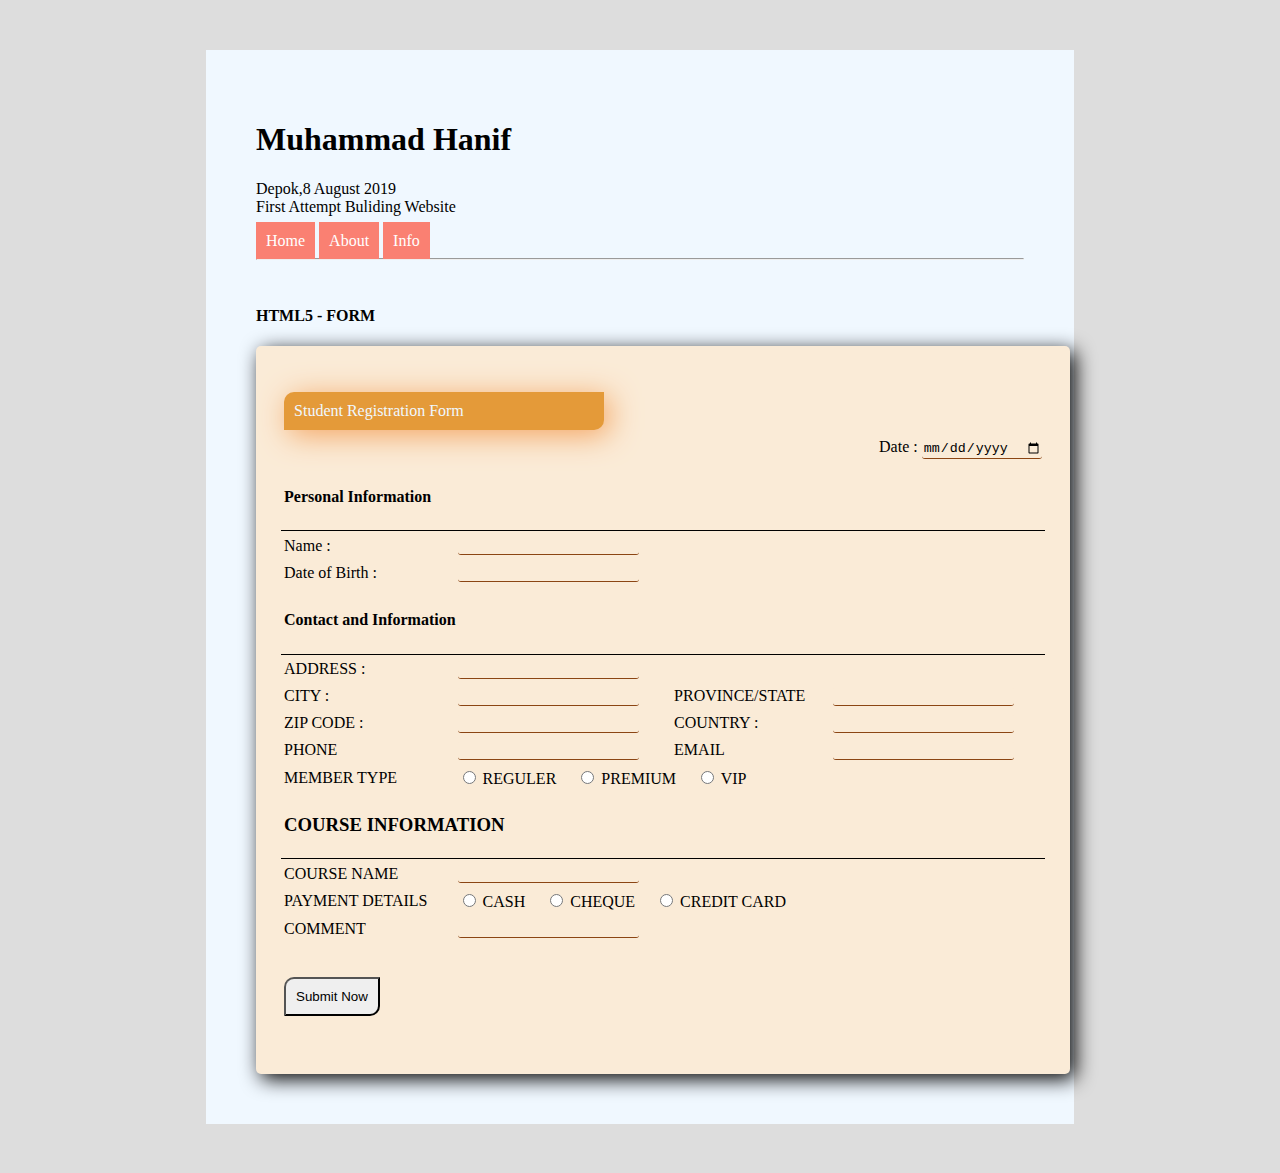
<file: 2_Topic 3_Membuat Form/index.html>
<!DOCTYPE html>
<html lang="en">
<head>
    <meta charset="UTF-8">
    <meta name="viewport" content="width=device-width, initial-scale=1.0">
    
        <title>Latihan Prak 2</title>
        <link rel="stylesheet" href="https://stackpath.bootstrapcdn.com/bootstrap/4.1.3/css/bootstrap.min.css" integrity="sha384-MCw98/SFnGE8fJT3GXwEOngsV7Zt27NXFoaoApmYm81iuXoPkFOJwJ8ERdknLPMO" crossorigin="anonymous">
    <style>
      /* CREATED BY HANIF  */
        
        html,
      body {
        margin: 0;
        padding: 0;
        background-color: #ddd;
      }
     .header a{
        text-decoration: none;
        
          padding: 10px;
          background-color: salmon;
          color: white;
       
      }
      .header a:hover{
          background-color: black;
          color:salmon;
      
        
      }
      ul {
        list-style-type: none;
      }
      img{
          margin-bottom:  20px;
      }



        .container{
            display: grid;
            width: 60%;
            margin: 50px auto;
            padding: 50px;
            background-color:aliceblue;

        }
        ul{
            background-color: antiquewhite;
            padding: 20px;
        }
        ul li:hover{
            background-color: bisque;
        }

        form{
          background-color: antiquewhite;
          width: 100%;
          padding: 3%;
          display: grid;
          /* margin: 3%;
          padding: 3%; */
          /* box-sizing: border-box; */
          border-radius: 5px;
          box-shadow: 5px 5px 20px black;
          cursor: pointer;
        }

        form input{
          border-radius: 3px;
        }

        button{
          padding: 10px;
          border-radius: 4%;
          transition: 500ms;
          cursor: pointer;
          border-radius:  10px 0px 10px 0px;
        }
        button:hover{
         background-color: #e49a39;
         color: white;
         scale: 1.;
          
        }
        table tbody{
          width: 100%;
        }

        tr td{
          padding: 3px;
          /* border: 1px solid black; */
          width: auto;
        }
        input{
          border: none;
          background-color: antiquewhite;
          border-bottom: 1px solid saddlebrown;
          transition: 500ms;
          font-size: 13;
        }
        input:hover{
         
          scale: 1.1;
          border-bottom: 2px solid saddlebrown;

        }
        label{
          cursor: pointer;
        }
        legend{
          padding: 10px;
          width: 300px;
          background-color: #e49a39;
          box-shadow: 5px 5px 30px sandybrown;
          color: aliceblue;
          border-radius: 10px 0;
          transition:  2s cubic-bezier(0.165, 0.84, 0.44, 1);
        }

        legend:hover{
          box-shadow: 5px 5px 30px black;
          scale: 1.05;
          
        }


      
        
    </style>
   
</head>

<body>
    <div class="container">
    
        
        <header class="header">
            <h1>Muhammad Hanif</h1>
            <p>Depok,8 August 2019<br> First Attempt Buliding Website</p>
            <a href="">Home</a>
            <a href="">About</a>
            <a href="">Info</a>
            <hr>
        </header>
        <br>
        
        <h4>HTML5 - FORM</h4>
        <form action="" method="">
          <table>
            <thead>
              <tr>
                <td colspan="4">
                  <Legend>
                    Student Registration Form  
                  </Legend>
              </td>
              </tr>
            </thead>
            <tbody>
              
              <tr>
                
                <td colspan="4" style="text-align: end;" > 
                  <label for="date">Date :</label>
                  <input type="date" name="date" id="date">
                </td>
                
              </tr>
                
              <tr>
                  <td style="border-bottom: 1px solid black;" colspan="4">
                    <h4>Personal Information</h4>
                  </td>
                </tr>
                
                <tr>
                  <td >
                    <label for="name">Name : </label>      
                  </td>
                  <TD colspan="4">
                    <input type="text" name="name" id="name">
                  </TD>
                </tr>
                
                <tr>
                  <td>
                    <label for="dob">Date of Birth :</label>
                  </td>
                  <td colspan="4"><input type="text" name="" id=""></td>
                </tr>
                <tr>
                    <td colspan="4"  style="border-bottom: 1px solid black;">
                      <h4>Contact and Information</h4>
                    </td>
                </tr>
                <tr>
                  <td><label for="addres">ADDRESS :</label></td>
                  <td colspan="4"><input type="text" name="" id=""></td>
                </tr>
                <tr>
                  <td>CITY :</td>
                  <td>
                    <input type="text" name="city" id="">
                  </td>
                  <td><label for="frovice">PROVINCE/STATE</label></td>
                  <td><input type="text" name="province" id=""></td>
                </tr>
                <tr>
                  <td><label for="zipp">ZIP CODE :</label></td>
                  <td><input type="text" name="zipcode" id=""></td>
                  <td><label for="country">COUNTRY :</label></td>
                  <td><input type="text" name="country" id=""></td>
                </tr>

                <tr>
                  <td><label for="zipp">PHONE </label></td>
                  <td><input type="text" name="zipcode" id=""></td>
                  <td><label for="country">EMAIL </label></td>
                  <td><input type="email" name="EMAIL" id=""></td>
                </tr>
                <tr>
                  <td><label for="member">MEMBER TYPE</label></td>
                  <TD colspan="3">
                    <input type="radio" name="member" id="reguler" value="reguler">
                    <label for="reguler">REGULER</label> &nbsp; &nbsp;
                    <input type="radio" name="member" id="premium">
                    <label for="reguler">PREMIUM</label> &nbsp; &nbsp;
                    <input type="radio" name="member" id="vip">
                    <label for="reguler">VIP</label>
                  </TD>
                </tr>
                <br>
                <tr>
                  <td style="border-bottom: 1px solid black;" colspan="4">
                    <h3>COURSE INFORMATION</h3>
                  </td>
                </tr>
                <tr>
                    <td>
                      <label for="courseName">COURSE NAME</label>
                    </td>
                    <td colspan="4">
                      <input type="text" name="courseName" id="courseName">
                    </td>
                  </tr>
                <tr>
                  <td>
                    <label for="pay">PAYMENT DETAILS </label>
                  </td>
                    <td colspan="4">
                        <input type="radio" name="pay" id="pay">
                      <label for="">CASH</label>
                      &nbsp; &nbsp;
                      <input type="radio" name="pay" id="pay">
                      <label for="">CHEQUE</label>
                      &nbsp; &nbsp;
                      <input type="radio" name="pay" id="pay">
                      <label for="">CREDIT CARD</label>
                    </td>
                </tr>

                <tr>
                  <td>
                    <label for="comment">COMMENT</label>
                  </td>
                  <td colspan="4">
                    <input type="text" name="comment" id="comment">
                  </td>
                </tr>

                <tr>
                  
                  <td colspan="4" height="100px">
                    <button type="submit">Submit Now</button>
                  </td>
                </tr>
                

              </tbody>
          </table>  
          </select>
     
          </form> 
         
</body>
</html>
</file>
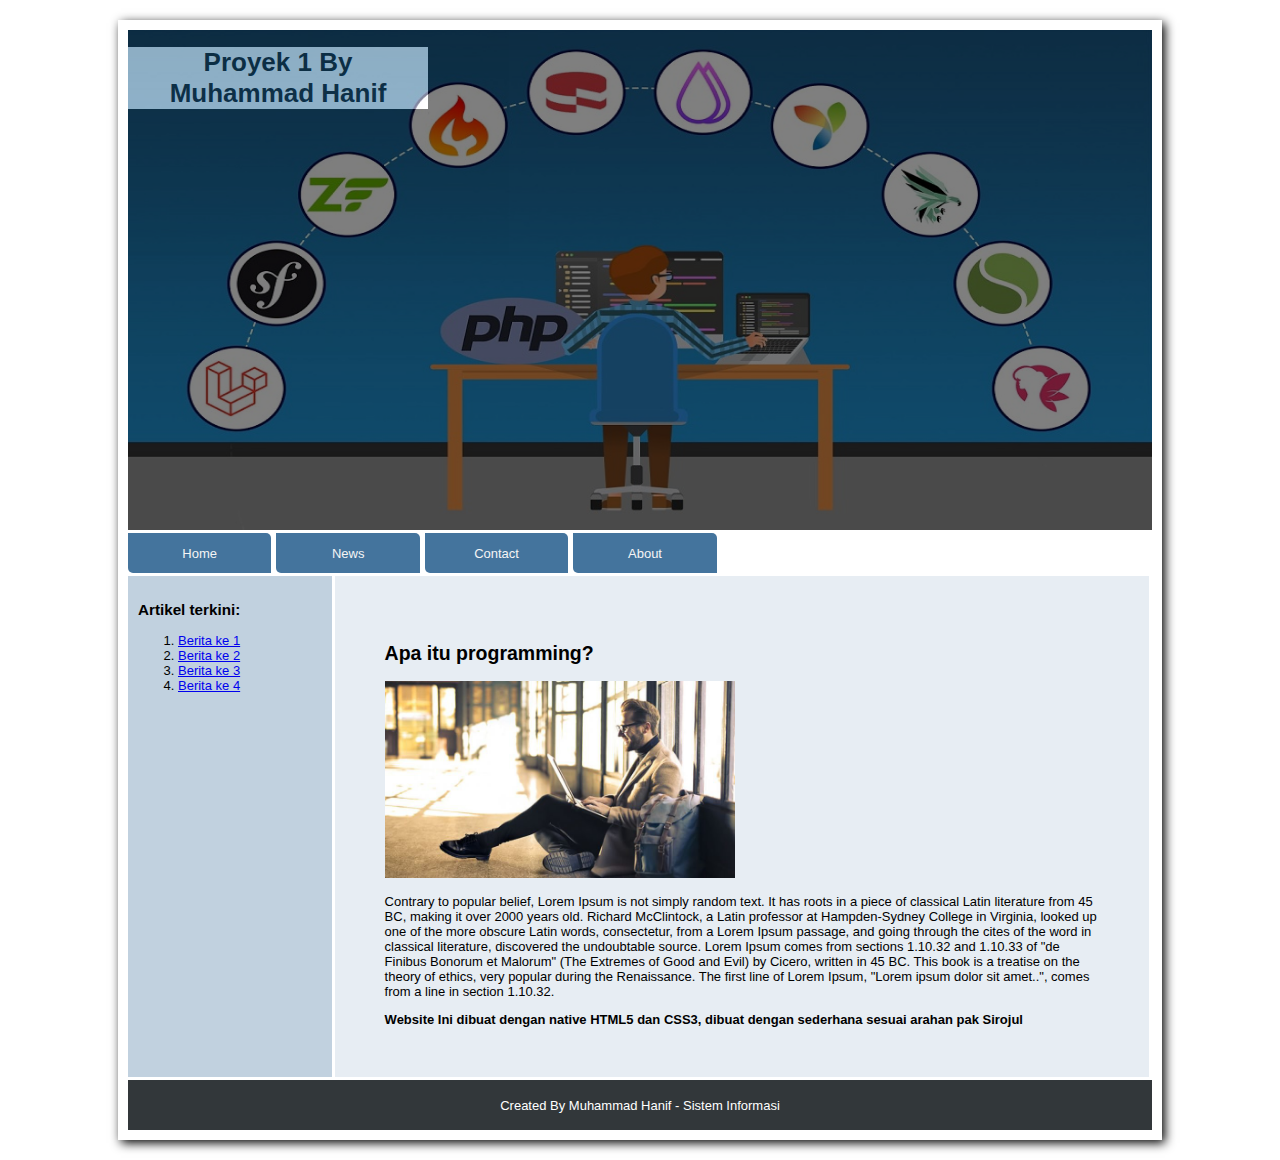
<file: 3_proyek_1_landingPage/index.html>
<!DOCTYPE html>
<html lang="en">

<head>
  <meta charset="UTF-8">
  <meta name="viewport" content="width=device-width, initial-scale=1.0">
  <title>Proyek1 - Landing Page by Hanif</title>
  <link rel="stylesheet" href="style1.css">
  <style>
    body,
    html {
      width: 100%;
      margin: 0;
      padding: 0;
      font-family: arial;
      background-color: #ffffff;
      font-size: small;

    }

    td {
      border-bottom: 1px solid slateblue;
    }

    tbody tr:hover {
      background-color: skyblue;
    }

    table {
      width: 40%;
      height: 30%;
      text-align: center;

    }

    thead {

      background-color: slateblue;

      color: white;
    }
  </style>

</head>

<body>
  <div class="container">
    <header>
      <div class="dark">
        <h1>Proyek 1 By Muhammad Hanif</h1>
      </div>
    </header>
    
    <div class="nav">
      <a class="active" href="about.html">Home</a>
      <a href="about.html">News</a>
      <a href="about.html">Contact</a>
      <a href="about.html">About</a>
    </div>

    <aside class="kiri">
      <h3>Artikel terkini: </h3>
      <ol>
        <li><a href="#"> Berita ke 1</a></li>
        <li><a href="#"> Berita ke 2 </a></li>
        <li><a href="#"> Berita ke 3</a></li>
        <li><a href="#">Berita ke 4</a></li>

      </ol>
    </aside>

    <!-- <aside class="kanan">   </aside> -->

    <section class="kolom-utama">

      <h2>Apa itu programming?</h2>

      <img src="1.jpg" alt="gambar" style="width: 350px;">
      <article>
        <p>
          Contrary to popular belief, Lorem Ipsum is not simply random text. It has roots in a piece of classical Latin
          literature from 45 BC, making it over 2000 years old. Richard McClintock, a Latin professor at Hampden-Sydney
          College in Virginia, looked up one of the more obscure Latin words, consectetur, from a Lorem Ipsum passage,
          and going through the cites of the word in classical literature, discovered the undoubtable source. Lorem
          Ipsum comes from sections 1.10.32 and 1.10.33 of "de Finibus Bonorum et Malorum" (The Extremes of Good and
          Evil) by Cicero, written in 45 BC. This book is a treatise on the theory of ethics, very popular during the
          Renaissance. The first line of Lorem Ipsum, "Lorem ipsum dolor sit amet..", comes from a line in section
          1.10.32.
        </p>
        <b>Website Ini dibuat dengan native HTML5 dan CSS3, dibuat dengan sederhana sesuai arahan pak Sirojul </b>
        

      </article>



    </section>


    <footer>
      
      <p>Created By Muhammad Hanif - Sistem Informasi </p>
    </footer>
  </div>


</body>

</html>
<!-- Original Coding by Muhammad Hanif native without framework -->
</file>
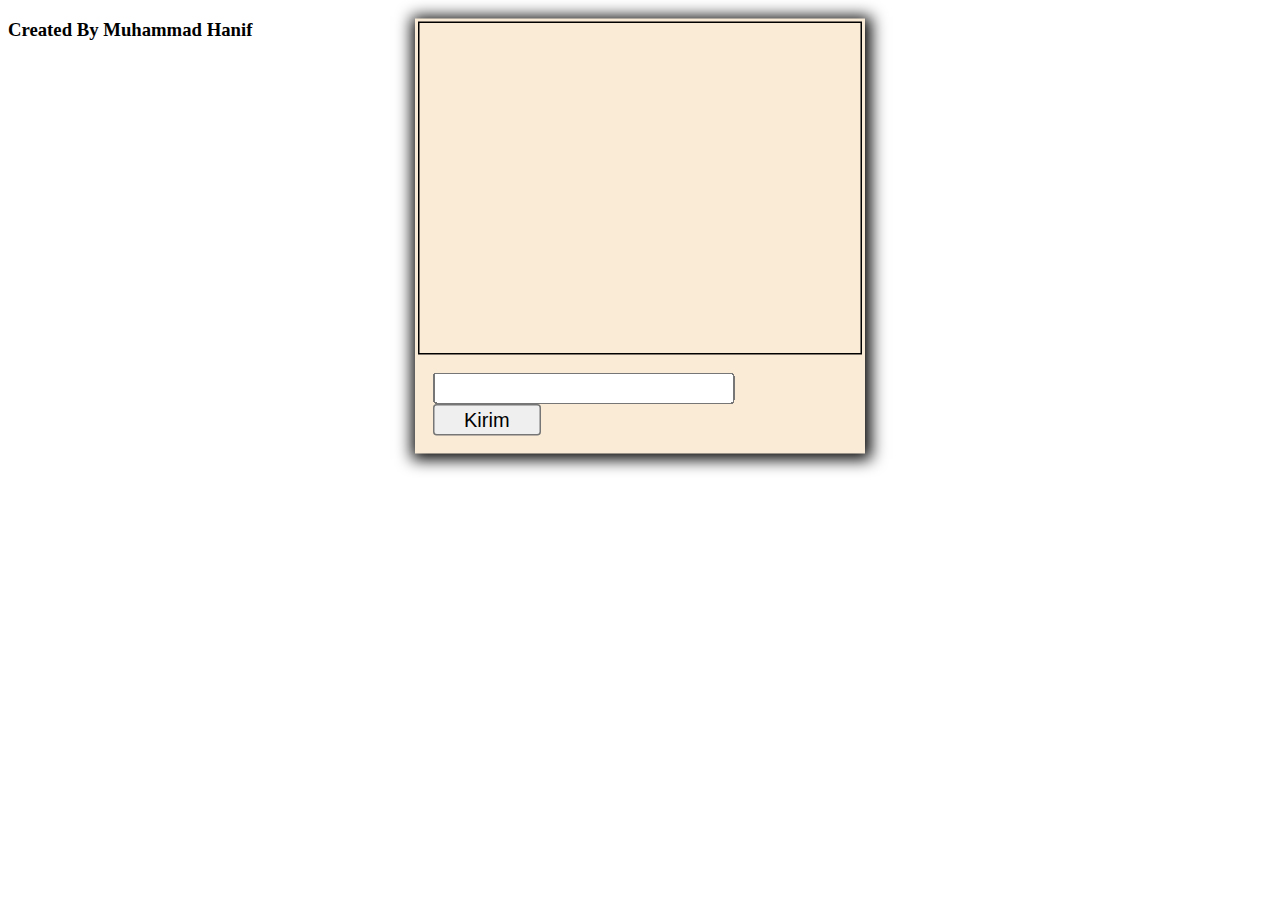
<file: Prak4_0110119056_Muhammad Hanif/ChatMessage.html>
<!DOCTYPE html>
<html lang="en">
<head>
    <meta charset="UTF-8">
    <meta name="viewport" content="width=device-width, initial-scale=1.0">
    <title>Chat Message</title>
    <style>
        table{
            transform: scale(1.5);
        }
        table{
            box-shadow: 1px 1px 10px 3px black;
            margin: 50px auto;
            width: 300px;
            /* border: 1px solid black; */
            background-color: antiquewhite;
        }
        #cb{
            border: 1px solid black;
            display: flex;
            align-items: flex-start;

            justify-content: flex-start;
            height: 200px;
            /* border: 1px solid black; */
            
        }
        #it{
            width: 100%;
        }
        p{
            padding: 10px;
        }
        td{
            padding: 10px;
        }
        
        
    </style>
</head>
<body>
    <h3>Created By Muhammad Hanif</h3>

    <table>
        <tr>
            <td id="cb">
               
                <!-- <p id="chatbox">s</p> -->
            </td>
        </tr>
        <tr>
            <td >
                <input type="text" id="in" style="width: 70%;">
                <input type="button" id="btn_kirim" value="Kirim" onclick="chatF()" style="width: 26%;">
            </td>
        </tr>
        
    </table>
    <script>
        function chatF(){
            document.getElementById('cb').innerHTML += document.getElementById("in").value +  "<br>";
        }
    </script>
</body>
</html>
</file>
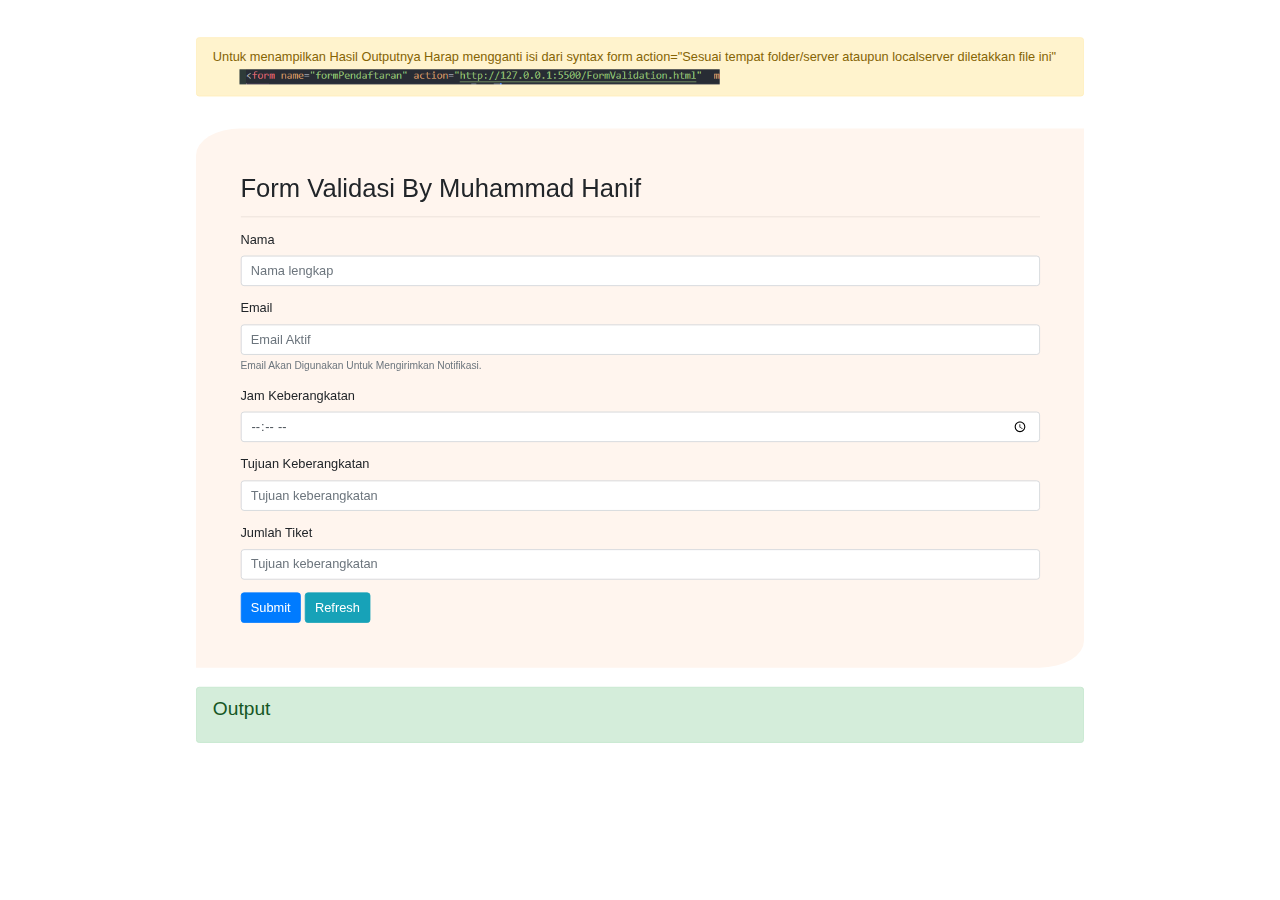
<file: Prak4_0110119056_Muhammad Hanif/FormValidation.html>
<!DOCTYPE html>
<html lang="en">
<head>
    <title>Belajar Form Validation</title>
    <link rel="stylesheet" href="https://stackpath.bootstrapcdn.com/bootstrap/4.4.1/css/bootstrap.min.css">
    <style>
       form{
           background-color:seashell;
           padding: 5% ;
           border-radius: 5% 0;
       }
       button{
         transition: 1s;
         animation-duration: 2s;
       }
       button:hover{
           transform : scale(1.3);
       }
       .container{
           margin-top: -4%;
            transform: scale(0.8);
          
       }
    </style>
    
</head>
<body>
        <script>
        function validateForm() {
            var nama = document.forms["formPendaftaran"]["nama"].value;
                var email = document.forms["formPendaftaran"]["email"].value;
                var jam = document.forms["formPendaftaran"]["time"].value;
                var tujuanV = document.forms["formPendaftaran"]["tujuan"].value;
                var jumlah = document.forms["formPendaftaran"]["jumlah"].value;

            // if (nama == ""  && email == "" && jam == "" && tujuanV == "" && jumlah == "" ) {
            //     alert("Nama Tidak Boleh Kosong");
            //     document.forms["formPendaftaran"]["nama"].focus();
            //     return false;    
            var number=/^[0-9]+$/;
            if (nama == "") {
                alert("Nama Tidak Boleh Kosong");
                document.forms["formPendaftaran"]["nama"].focus();
                return false;
            } if (email == "") {
                alert("Email Tidak Boleh Kosong");
                document.forms["formPendaftaran"]["email"].focus();
                return false;
            } if (jam == "") {
                alert("Jam Tidak Boleh Kosong");
                document.forms["formPendaftaran"]["jam"].focus();
                return false;
            } if (tujuanV == "") {
                alert("Tujuan keberangkatan Tidak Boleh Kosong");
                document.forms["formPendaftaran"]["tujuan"].focus();
                return false;
            } if (jumlah == "" && !jumlah.match(number)) {
                alert("Jumlah tiket Tidak Boleh Kosong");
                document.forms["formPendaftaran"]["jumlah"].focus();
                return false;
            }else{
               
            
                document.getElementById("demo").innerHTML =  "Nama : " +  document.forms["formPendaftaran"]["nama"].value;   
                document.getElementById("demo2").innerHTML =  "Email : " + document.forms["formPendaftaran"]["email"].value;   
                document.getElementById("demo3").innerHTML =  "Jam Keberangkatan : " + document.forms["formPendaftaran"]["time"].value;   
                document.getElementById("demo4").innerHTML =  "Tujuan Keberangkatan : " + document.forms["formPendaftaran"]["tujuan"].value;   
                document.getElementById("demo5").innerHTML =  "Jumlah tiket : " + document.forms["formPendaftaran"]["jumlah"].value;  
            return false;
            }  
            
           
        }

        function refreshF(){
            location.reload(); 
        }
    </script>
    
    
    <div class="container">
        <div class="alert alert-warning" role="alert">
            Untuk menampilkan Hasil Outputnya Harap mengganti isi dari syntax form action="Sesuai tempat folder/server ataupun localserver diletakkan file ini"
            <img src="img/petunjuk.PNG" alt="gamabar_petunjuk" style="transform: scale(0.9); width: 80; ;">
          </div>
        <br>
        <form name="formPendaftaran" action="http://127.0.0.1:5500/FormValidation.html"  method="POST"  onsubmit="return validateForm()">
            <h2>Form Validasi By Muhammad Hanif</h2>
            <hr>
            <div class="form-group">
                <label>Nama</label>
                <input type="text" name="nama" placeholder="Nama lengkap" id="nama" class="form-control" maxlength="30" required>
            </div>
            <div class="form-group">
                <label>Email</label>
                <input type="email" name="email" placeholder="Email Aktif" class="form-control" required>
                <small id="emailHelp" class="form-text text-muted">Email Akan Digunakan Untuk Mengirimkan Notifikasi.</small>
            </div>
            <div class="form-group">
                <label>Jam Keberangkatan</label>
                <input type="time" name="time" placeholder="Jam keberangkatan" class="form-control"min="00:00" max="23.59" required>
           </div>
           <div class="form-group">
            <label>Tujuan Keberangkatan</label>
            <input type="text" name="tujuan" placeholder="Tujuan keberangkatan"  class="form-control"  required>
        </div>
        <div class="form-group">
            <label>Jumlah Tiket</label>
            <input type="number" name="jumlah" placeholder="Tujuan keberangkatan" class="form-control" min="0" max="10" required>
        </div>
            
            <button type="submit" class="btn btn-primary">Submit</button>
            <INPUT TYPE="button" class="btn btn-info" onClick="history.go(0)" VALUE="Refresh">
                
        </form>
        <br>
          
          <div class="alert alert-success" role="alert">
            <h4 class="alert-heading">Output</h4>
            <p id="demo"></p>
            <p id="demo2"></p>
            <p id="demo3"></p>
            <p id="demo4"></p>
            <p id="demo5"></p>
          
          </div>

       
    </div>
    
    
 
</body>
</html>
</file>
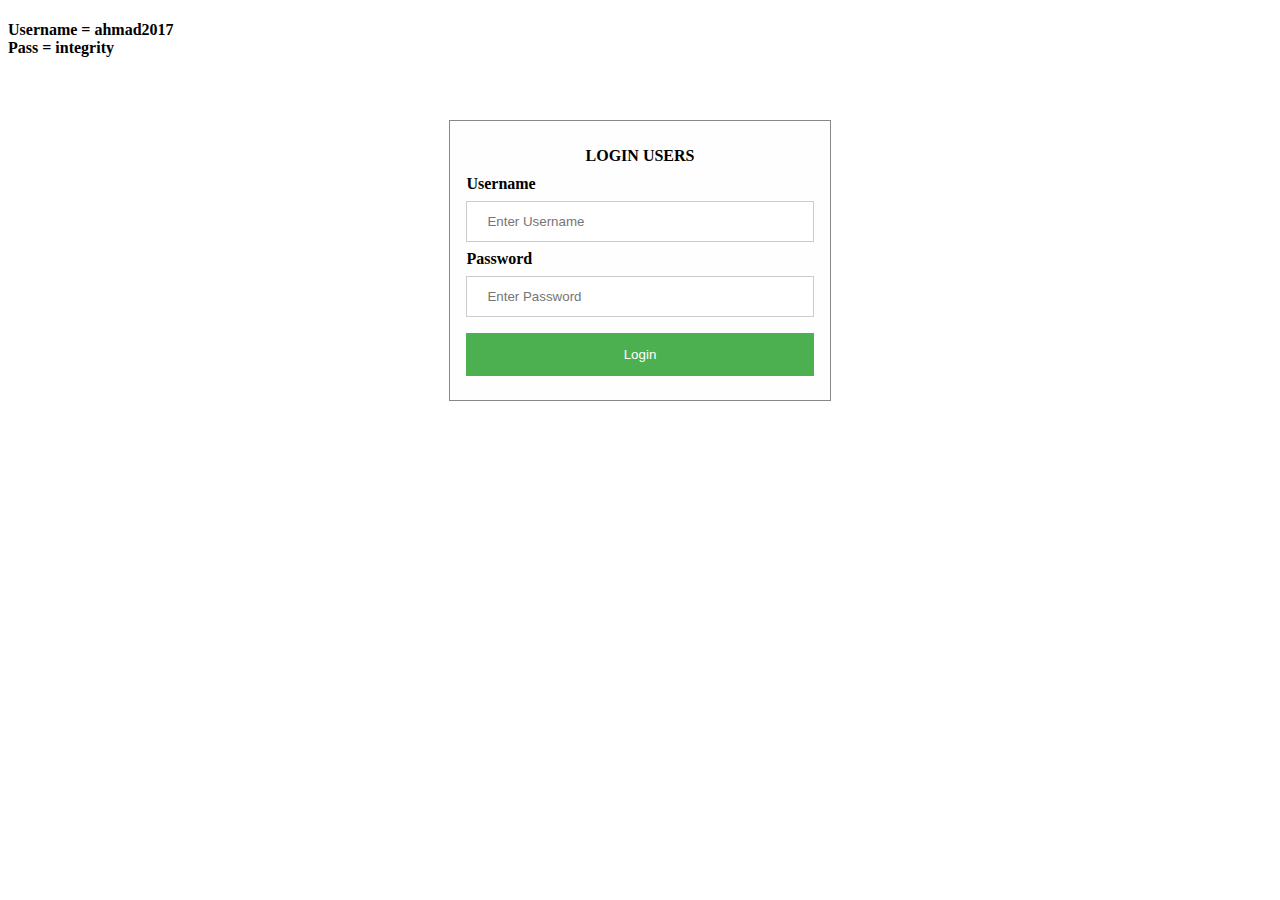
<file: Prak4_0110119056_Muhammad Hanif/login.html>
<!DOCTYPE html>
<html lang="en">
<head>
    <meta charset="UTF-8">
    <meta name="viewport" content="width=device-width, initial-scale=1.0">
    <link rel="stylesheet" href="style_login.css">
    <title>Login Page</title>
    <script src="otentikasi.js"></script>
</head>
<body>
   <h4>
    Username = ahmad2017<br>
    Pass = integrity
   </h4>
        <form class="modal-content animate">    
            <!-- form validasi -->
            <div class="container">
            <h2 style="text-align: center; margin: 10px; font-size: medium;">LOGIN USERS</h2>
              <label><b>Username</b></label>
              <input type="text" id="username"  placeholder="Enter Username"  required />
              <!-- --------------------------- -->
              <label><b>Password</b></label>
              <input type="password" id="password"  placeholder="Enter Password"  required />
              <!-- btn_login -->
              <input type="button" value="Login" id="submit" onclick="validate()"/>   <!-- ------ -->
              <!-- <input type="checkbox" checked="checked"> Remember me -->
            </div>
            
          </form>



       
</body>
</html>
</file>
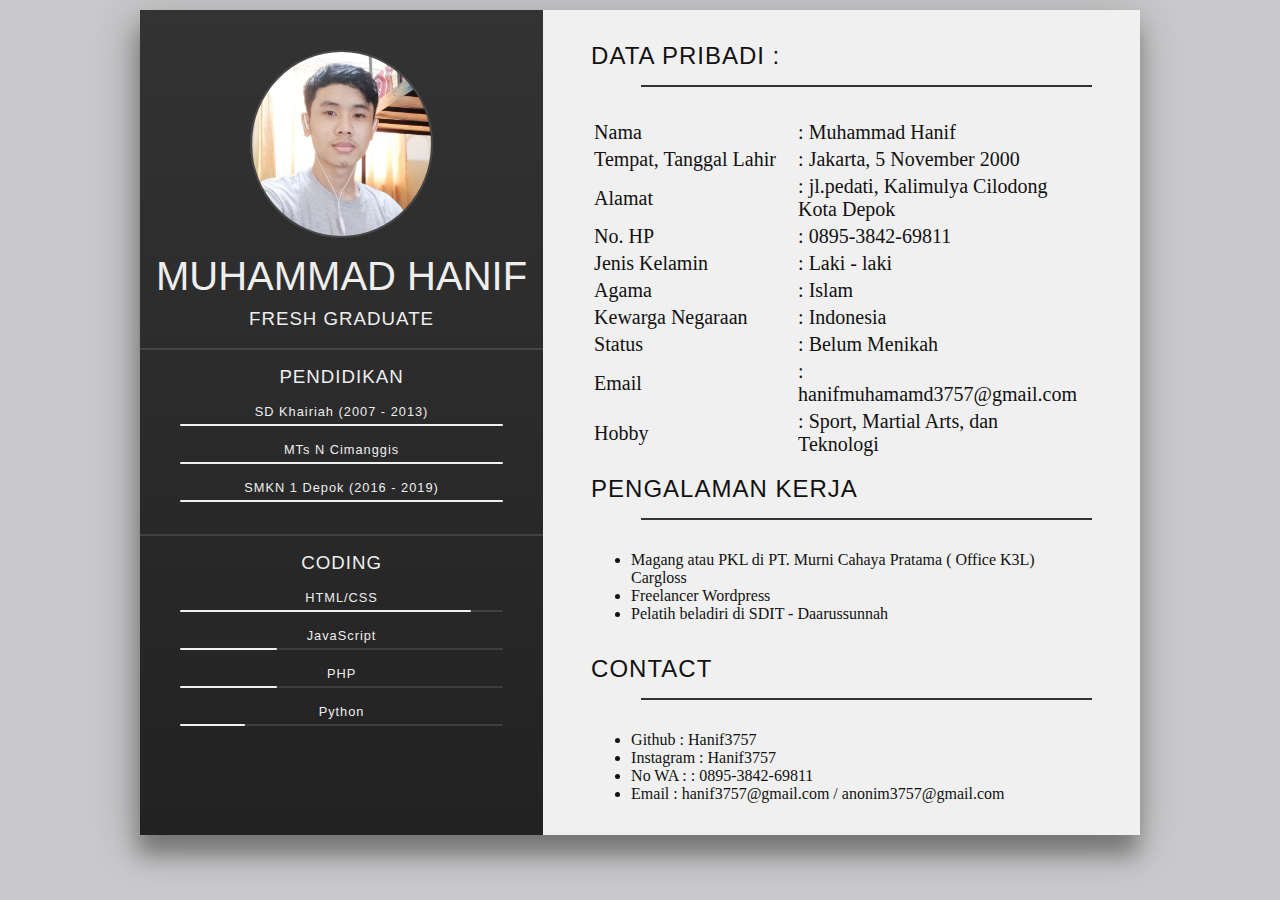
<file: Tugas CV/cv_Muhammad Hannif_sttnf.html>
<!DOCTYPE html>
<html lang="en">
<head>
    <meta charset="UTF-8">
    <meta name="viewport" content="width=device-width, initial-scale=1.0">
    <title>Document</title>
    <link rel="stylesheet" href="style2.css">
    <style>
        
        tr td{
            /* border: 1px solid black; */
            width: 200px;
        } 
        table{
            font-size: 20px;
        }
    </style>
</head>
<body>


    <div class="page">
        <!-- Dark Part -->
        <div class="left">
    
            <div class="name">
                <img src="hanif.jpeg" />
                <h1>Muhammad Hanif</h1>
                <h3>Fresh Graduate</h3>
            </div>
            <div class="divider">
            </div>
    
            <div class="skills">
                <h3>Pendidikan</h3>
                <div class="bar">
                    <h4>SD Khairiah (2007 - 2013)</h4>
                    <div perc="100"></div>
                </div>
                <div class="bar">
                    <h4>MTs N Cimanggis</h4>
                    <div perc="100"></div>
                </div>
                <div class="bar">
                    <h4>SMKN 1 Depok (2016 - 2019)</h4>
                    <div perc="100"></div>
                </div>
            </div>
            <div class="divider">
            </div>
    
            <div class="lan">
                <h3>Coding</h3>
                
                <div class="bar">
                    <h4>HTML/CSS</h4>
                    <div perc="90"></div>
                </div>
                <div class="bar">
                    <h4>JavaScript</h4>
                    <div perc="30"></div>
                </div>
                <div class="bar">
                    <h4>PHP</h4>
                    <div perc="30"></div>
                </div>
                <div class="bar">
                    <h4>Python</h4>
                    <div perc="20"></div>
                </div>
            </div>
        </div>
        <!-- Light Part -->
        <div class="right">
            <div class="lan">
                <h3>Data Pribadi :</h3>
                <table>
                    <tr>
                        <td>Nama</td>
                        <td>: Muhammad Hanif</td>
                    </tr>
                    <tr>
                        <td>Tempat, Tanggal Lahir</td>
                        <td>: Jakarta, 5 November 2000 </td>
                    </tr>
                    
                    <tr>
                        <td>Alamat</td>
                        <td>: jl.pedati, Kalimulya Cilodong Kota Depok</td>
                    </tr>
                    
                    <tr>
                        <td>No. HP</td>
                        <td>: 0895-3842-69811</td>
                    </tr>
                    
                    <tr>
                        <td>Jenis Kelamin</td>
                        <td>: Laki - laki</td>
                    </tr>
                    
                    <tr>
                        <td>Agama</td>
                        <td>: Islam</td>
                    </tr>
                    <tr>
                        <td>Kewarga Negaraan</td>
                        <td>: Indonesia </td>
                    </tr>
                    <tr>
                        <td>Status</td>
                        <td>: Belum Menikah</td>
                    </tr>
                    <tr>
                        <td>Email</td>
                        <td>: hanifmuhamamd3757@gmail.com</td>
                    </tr>
                    <tr>
                        <td>Hobby</td>
                        <td>: Sport, Martial Arts, dan Teknologi</td>
                    </tr>
                    
                </table>
            </div>
    
            <div class="projects">
                <h3>Pengalaman Kerja</h3>
                <ul>
                    <li>
                        Magang atau PKL di PT. 
                        Murni Cahaya Pratama ( Office K3L) Cargloss
                    </li>
                    <li>Freelancer Wordpress</li>
                    <li>Pelatih beladiri di SDIT - Daarussunnah</li>

                </ul>
            </div>
            <div class="contact">
                <h3>Contact</h3>
                <ul>
                    <li>Github    : Hanif3757</li>
                    <li>Instagram : Hanif3757</li>
                    <li>No WA      : : 0895-3842-69811</li>
                    <li>Email       : hanif3757@gmail.com / anonim3757@gmail.com</li>
                </ul>
            </div>
        </div>
    </div>
</body>
</html>
</file>
<file: 3_proyek_1_landingPage/style1.css>
.container {
    width: 80%;
    height: auto;
    margin: 20px auto;
    background-color: edf1f4;
    padding: 10px;
    display: grid;
    grid-template-areas: "header header header"
        "nav nav nav"
        "kiri main kanan"
        "footer footer footer";
    grid-template-columns: 1fr 4fr;
    grid-template-rows: 500px 40px auto 50px;
    gap: 3px;
    box-shadow: 3px 3px 10px black;
}

header {
    grid-area: header;
    background-image: url("header.jpg");

    background-repeat: no-repeat;
    background-size: 100% 100%;

    background-color: #96b0bc;
    display: grid;

}


.dark {
    background-color: black;
    opacity: 0.5;
}

.dark H1 {
    z-index: 111;
    display: flex;
    opacity: 2.0;
    width: 300px;

    text-align: center;
    background-color: white;
}





.nav {
    grid-area: nav;
    display: grid;
    grid-template-columns: 1fr 1fr 1fr 1fr 3fr;
    align-items: center;
    justify-items: center;
    gap: 5px 5px;
    background-color: white;


    /* background-color: aqua; */

}

.nav a {
    color: whitesmoke;
    display: flex;
    justify-content: center;
    align-items: center;
    width: 100%;
    height: 100%;
    box-sizing: border-box;
    background-color: #44749d;
    text-decoration: none;
    border-radius: 0 5px 0 5px;
    /* box-shadow: 1px 1px 1px 1px black; */
}

.nav a:hover {
    background-color: cornflowerblue;
}


aside {
    background-color: #C1D1DF;
}

.kiri {
    grid-area: kiri;
    padding: 10px;
}

/* .kanan {
    grid-area: kanan;
} */

.kolom-utama {

    padding: 50px;
    grid-area: main;
    background-color: #E7EDF3;


}


footer {
    grid-area: footer;
    color: white;
    background-color: #32373A;
    display: grid;
    align-items: center;
    justify-items: center;
}

/* Mobile  */
@media screen and (max-width: 736px) {

    body,
    html {
        width: 100%;
        margin: 0;
        padding: 0;
        font-family: arial;
        background-color: #ffffff;
        font-size: small;

    }



    .container {
        width: 100%;
        height: auto;
        margin: 0 0;
        background-color: edf1f4;
        padding: 0px;
        display: grid;
        grid-template-areas: "header"
            "nav"
            "main"
            "footer";
        grid-template-columns: 4fr;
        grid-template-rows: 200px 40px auto 50px;
        gap: 1px;
        box-shadow: 3px 3px 10px black;
    }

    aside {
        display: none;
    }

    .kolom-utama {
        margin-left: 0;
        width: 100%;
        padding: 20px;
        box-sizing: border-box;
        grid-area: main;
        background-color: #E7EDF3;
    }

    .dark H1 {
        z-index: 111;
        opacity: 2.0;
        text-align: lef;
        font-size: 20px;
        width: 300px;


        text-align: center;
        background-color: white;
    }


    .nav {
        grid-area: nav;
        display: grid;
        padding: 3px;
        box-sizing: border-box;
        grid-template-columns: 1fr 1fr 1fr 1fr 3fr;
        align-items: center;
        justify-items: center;
        gap: 10px 5px;
        background-color: white;


        /* background-color: aqua; */

    }


}
</file>
<file: Prak4_0110119056_Muhammad Hanif/style_login.css>
/* Full-width input fields */
input[type=text],
input[type=password] {
    width: 100%;
    padding: 12px 20px;
    margin: 8px 0;
    display: inline-block;
    border: 1px solid #ccc;
    box-sizing: border-box;
}

/* Set a style for all buttons */
input[type=button] {
    background-color: #4CAF50;
    color: white;
    padding: 14px 20px;
    margin: 8px 0;
    border: none;
    cursor: pointer;
    width: 100%;
}

input[type=button]:hover {
    opacity: 0.8;
}

/* Extra styles for the cancel button */
.cancelbtn {
    width: auto;
    padding: 10px 18px;
    background-color: #f44336;
}

/* Center the image and position the close button */
.imgcontainer {
    text-align: center;
    margin: 24px 0 12px 0;
    position: relative;
}

img.avatar {
    width: 40%;
    border-radius: 50%;
}

.container {
    padding: 16px;
}

span.psw {
    float: right;
    padding-top: 16px;
}

/* The Modal (background) */
.modal {
    display: none;
    /* Hidden by default */
    position: fixed;
    /* Stay in place */
    z-index: 1;
    /* Sit on top */
    left: 0;
    top: 0;
    width: 100%;
    /* Full width */
    height: 100%;
    /* Full height */
    overflow: auto;
    /* Enable scroll if needed */
    background-color: rgb(0, 0, 0);
    /* Fallback color */
    background-color: rgba(0, 0, 0, 0.4);
    /* Black w/ opacity */
    padding-top: 60px;
}

/* Modal Content/Box */
.modal-content {
    background-color: #fefefe;
    margin: 5% auto 15% auto;
    /* 5% from the top, 15% from the bottom and centered */
    border: 1px solid #888;
    width: 30%;
    /* Could be more or less, depending on screen size */
}

/* The Close Button (x) */
.close {
    position: absolute;
    right: 25px;
    top: 0;
    color: #000;
    font-size: 35px;
    font-weight: bold;
}

.close:hover,
.close:focus {
    color: red;
    cursor: pointer;
}

/* Add Zoom Animation */
.animate {
    -webkit-animation: animatezoom 0.6s;
    animation: animatezoom 0.6s
}

@-webkit-keyframes animatezoom {
    from {
        -webkit-transform: scale(0)
    }

    to {
        -webkit-transform: scale(1)
    }
}

@keyframes animatezoom {
    from {
        transform: scale(0)
    }

    to {
        transform: scale(1)
    }
}

/* Change styles for span and cancel button on extra small screens */
@media screen and (max-width: 300px) {
    span.psw {
        display: block;
        float: none;
    }

    .cancelbtn {
        width: 100%;
    }
}
</file>
<file: Tugas CV/style2.css>
body,
html {
    padding: 0;
    margin: 0;
}

body {
    background-color: #c9c9cb;
    margin: 10px;
    display: flex;
    justify-content: center;
    align-items: flex-end;
}

.page {
    display: flex;
    align-items: stretch;
    justify-content: space-between;
    min-height: 60%;
    max-width: 1000px;
    min-width: 600px;
    width: auto;
    background-color: #f0f0f0;
    box-shadow: -2px 20px 20px rgba(0, 0, 0, 0.3),
        -4px 10px 40px 5px rgba(0, 0, 0, 0.2);
}

.left {
    background: linear-gradient(#333, #222);
    min-width: 30%;
    width: auto;
    color: #eee;
}

.name {
    display: flex;
    justify-content: center;
    align-items: center;
    flex-direction: column;
    padding: 0.5em 1em;
}

.name img {
    max-width: 184px;
    width: auto;
    max-height: 184px;
    height: auto;
    border-radius: 50%;
    margin: 2em 0 1em 0;
    border: 2px solid #f0f0f020;
}

.name h3 {
    font-family: "San Francisco Thin", sans-serif;
    padding: 0.5em 0;
}

.left .divider {
    width: 100%;
    height: 2px;
    background-color: #f0f0f020;
}

.left .lan,
.left .skills {
    padding: 1em 0 2em 0;
}

.bar {
    padding-top: 1em;
}

.bar h4 {
    padding: 0 0 0.4em 0;
}

.bar>div {
    width: 80%;
    margin-left: 10%;
    height: 2px;
    background-color: #f0f0f020;
    border-radius: 1px;
    position: relative;
}

.bar>div:after {
    content: "";
    width: 100%;
    height: 100%;
    background-color: #f0f0f0;
    position: absolute;
    border-radius: 1px;
}

.bar>div[perc="10"]:after {
    width: 10%;
}

.bar>div[perc="20"]:after {
    width: 20%;
}

.bar>div[perc="30"]:after {
    width: 30%;
}

.bar>div[perc="40"]:after {
    width: 40%;
}

.bar>div[perc="50"]:after {
    width: 50%;
}

.bar>div[perc="60"]:after {
    width: 60%;
}

.bar>div[perc="70"]:after {
    width: 70%;
}

.bar>div[perc="80"]:after {
    width: 80%;
}

.bar>div[perc="90"]:after {
    width: 90%;
}

.right {
    flex: 1;
    padding: 2em 3em 1em 3em;
    color: #111;
}

.right h3 {
    text-align: left;
    position: relative;
    margin-bottom: 2em;
    font-size: 1.5em;
    font-family: "San Francisco Semibold", sans-serif;
}

.right h3:after {
    content: "";
    position: absolute;
    left: 10%;
    height: 2px;
    bottom: -17px;
    width: 90%;
    background-color: #333;
}

.right h4 {
    text-align: left;
    font-size: 1.2em;
    font-family: "San Francisco Medium", sans-serif;
}

.right p {
    padding-bottom: 1em;
}

.right .projects,
.right .contact {
    padding-top: 1em;
}

.right .link {
    text-decoration: underline;
    text-shadow: 1px 1px #f0f0f0, 1px -1px #f0f0f0, -1px 1px #f0f0f0,
        -1px -1px #f0f0f0;
}

h1 {
    font-family: "San Francisco Semibold", sans-serif;
    margin: 0;
    text-transform: uppercase;
    text-align: center;
    font-weight: normal;
    font-size: 2.5em;
}

h3 {
    font-family: "San Francisco Medium", sans-serif;
    margin: 0;
    text-transform: uppercase;
    font-weight: normal;
    text-align: center;
    font-weight: 300;
    letter-spacing: 1px;
}

h4 {
    font-family: "San Francisco Thin", sans-serif;
    margin: 0;
    font-size: 0.8em;
    font-weight: normal;
    text-align: center;
    font-weight: 300;
    letter-spacing: 1px;
}

p {
    font-family: "San Francisco Medium", sans-serif;
    margin: 0;
}

::selection {
    background-color: #7774;
}

/* Fonts */
@font-face {
    font-family: "San Francisco Ultralight";
    font-style: normal;
    font-weight: 400;
    src: url(https://applesocial.s3.amazonaws.com/assets/styles/fonts/sanfrancisco/sanfranciscodisplay-ultralight-webfont.eot?#iefix) format("embedded-opentype"),
        url(https://applesocial.s3.amazonaws.com/assets/styles/fonts/sanfrancisco/sanfranciscodisplay-ultralight-webfont.woff2) format("woff2"),
        url(https://applesocial.s3.amazonaws.com/assets/styles/fonts/sanfrancisco/sanfranciscodisplay-ultralight-webfont.woff) format("woff"),
        url(https://applesocial.s3.amazonaws.com/assets/styles/fonts/sanfrancisco/sanfranciscodisplay-ultralight-webfont.ttf) format("truetype"),
        url("fonts/sanfrancisco/sanfranciscodisplay-ultralight-webfont.svg#San Francisco Display Ultralight") format("svg");
}

@font-face {
    font-family: "San Francisco Thin";
    font-style: normal;
    font-weight: 400;
    src: url(https://applesocial.s3.amazonaws.com/assets/styles/fonts/sanfrancisco/sanfranciscodisplay-thin-webfont.eot?#iefix) format("embedded-opentype"),
        url(https://applesocial.s3.amazonaws.com/assets/styles/fonts/sanfrancisco/sanfranciscodisplay-thin-webfont.woff2) format("woff2"),
        url(https://applesocial.s3.amazonaws.com/assets/styles/fonts/sanfrancisco/sanfranciscodisplay-thin-webfont.woff) format("woff"),
        url(https://applesocial.s3.amazonaws.com/assets/styles/fonts/sanfrancisco/sanfranciscodisplay-thin-webfont.ttf) format("truetype"),
        url("fonts/sanfrancisco/sanfranciscodisplay-thin-webfont.svg#San Francisco Display Thin") format("svg");
}

@font-face {
    font-family: "San Francisco Medium";
    font-style: normal;
    font-weight: 400;
    src: url(https://applesocial.s3.amazonaws.com/assets/styles/fonts/sanfrancisco/sanfranciscodisplay-medium-webfont.eot?#iefix) format("embedded-opentype"),
        url(https://applesocial.s3.amazonaws.com/assets/styles/fonts/sanfrancisco/sanfranciscodisplay-medium-webfont.woff2) format("woff2"),
        url(https://applesocial.s3.amazonaws.com/assets/styles/fonts/sanfrancisco/sanfranciscodisplay-medium-webfont.woff) format("woff"),
        url(https://applesocial.s3.amazonaws.com/assets/styles/fonts/sanfrancisco/sanfranciscodisplay-medium-webfont.ttf) format("truetype"),
        url("fonts/sanfrancisco/sanfranciscodisplay-medium-webfont.svg#San Francisco Display Medium") format("svg");
}

@font-face {
    font-family: "San Francisco Semibold";
    font-style: normal;
    font-weight: 400;
    src: url(https://applesocial.s3.amazonaws.com/assets/styles/fonts/sanfrancisco/sanfranciscodisplay-semibold-webfont.eot?#iefix) format("embedded-opentype"),
        url(https://applesocial.s3.amazonaws.com/assets/styles/fonts/sanfrancisco/sanfranciscodisplay-semibold-webfont.woff2) format("woff2"),
        url(https://applesocial.s3.amazonaws.com/assets/styles/fonts/sanfrancisco/sanfranciscodisplay-semibold-webfont.woff) format("woff"),
        url(https://applesocial.s3.amazonaws.com/assets/styles/fonts/sanfrancisco/sanfranciscodisplay-semibold-webfont.ttf) format("truetype"),
        url("fonts/sanfrancisco/sanfranciscodisplay-semibold-webfont.svg#San Francisco Display Semibold") format("svg");
}

@font-face {
    font-family: "San Francisco Bold";
    font-style: normal;
    font-weight: 400;
    src: url(https://applesocial.s3.amazonaws.com/assets/styles/fonts/sanfrancisco/sanfranciscodisplay-bold-webfont.eot?#iefix) format("embedded-opentype"),
        url(https://applesocial.s3.amazonaws.com/assets/styles/fonts/sanfrancisco/sanfranciscodisplay-bold-webfont.woff2) format("woff2"),
        url(https://applesocial.s3.amazonaws.com/assets/styles/fonts/sanfrancisco/sanfranciscodisplay-bold-webfont.woff) format("woff"),
        url(https://applesocial.s3.amazonaws.com/assets/styles/fonts/sanfrancisco/sanfranciscodisplay-bold-webfont.ttf) format("truetype"),
        url("fonts/sanfrancisco/sanfranciscodisplay-bold-webfont.svg#San Francisco Display Bold") format("svg");
}
</file>
